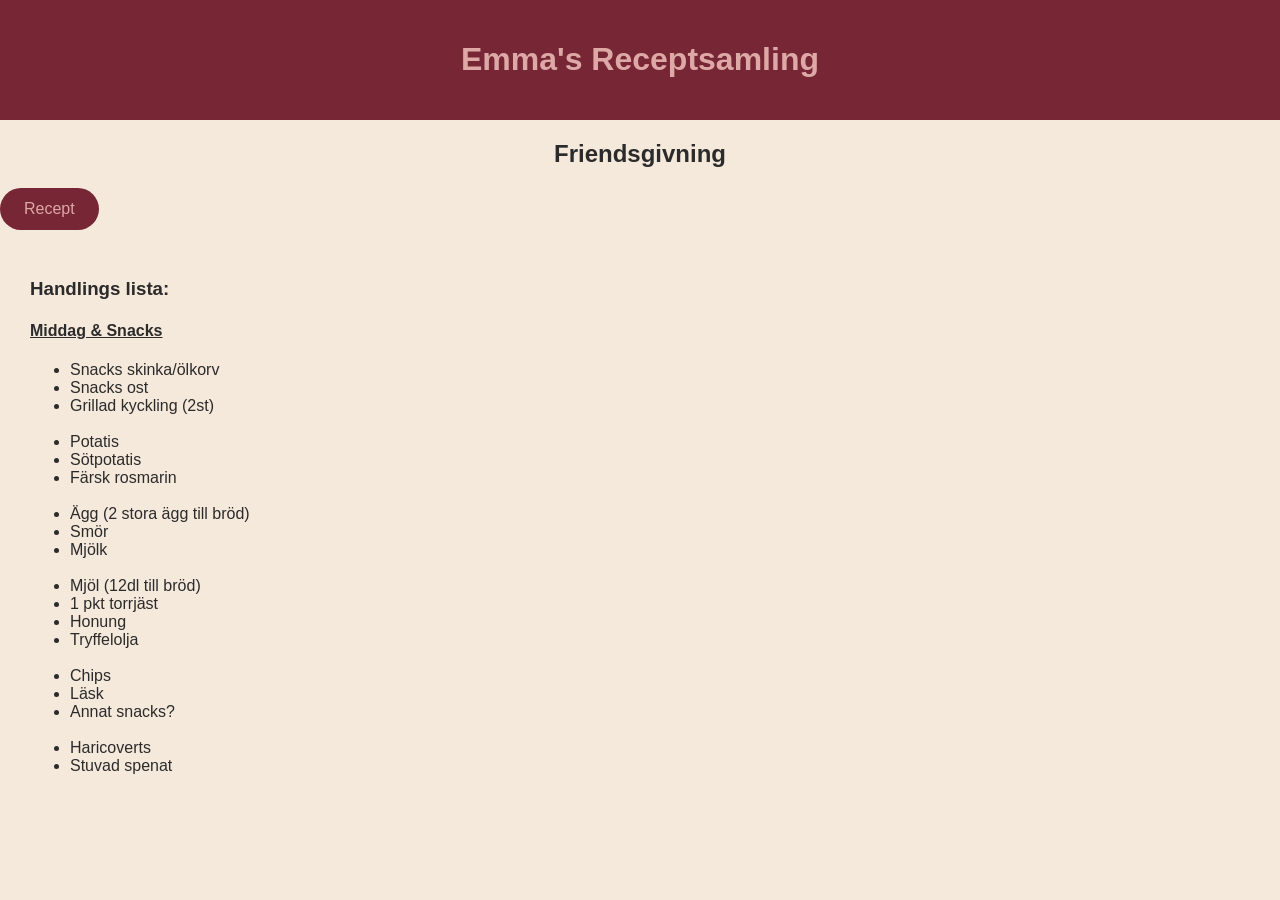
<file: index.html>
<!DOCTYPE html>
<html lang="sv">
<head>
    <meta charset="UTF-8">
    <meta name="viewport" content="width=device-width, initial-scale=1.0">
    <link rel = "stylesheet" href = "css/style.css">
    <title>Emma's Receptsamling</title>
</head>
<body>
    <header>
        <h1> Emma's Receptsamling</h1>
    </header>
    <main>
        <h2> Friendsgivning </h2>
        <a href ="recept.html" class="button">Recept</a>
        <section>
            <h3>Handlings lista: </h3>
            <h4>Middag & Snacks</h4>
            <ul>
                <li>Snacks skinka/ölkorv</li>
                <li>Snacks ost</li>
                <li>Grillad kyckling (2st)</li>
                <br>
                <li>Potatis</li>
                <li>Sötpotatis</li>
                <li>Färsk rosmarin</li>
                <br>
                <li>Ägg (2 stora ägg till bröd)</li>
                <li>Smör</li>
                <li>Mjölk</li>
                <br>
                <li>Mjöl (12dl till bröd)</li>
                <li>1 pkt torrjäst</li>
                <li>Honung</li>
                <li>Tryffelolja</li>
                <br>
                <li>Chips</li>
                <li>Läsk</li>
                <li>Annat snacks?</li>
                <br>
                <li>Haricoverts</li>
                <li>Stuvad spenat</li>
            </ul>
        </section>

    </main>
</body>
</html>
</file>
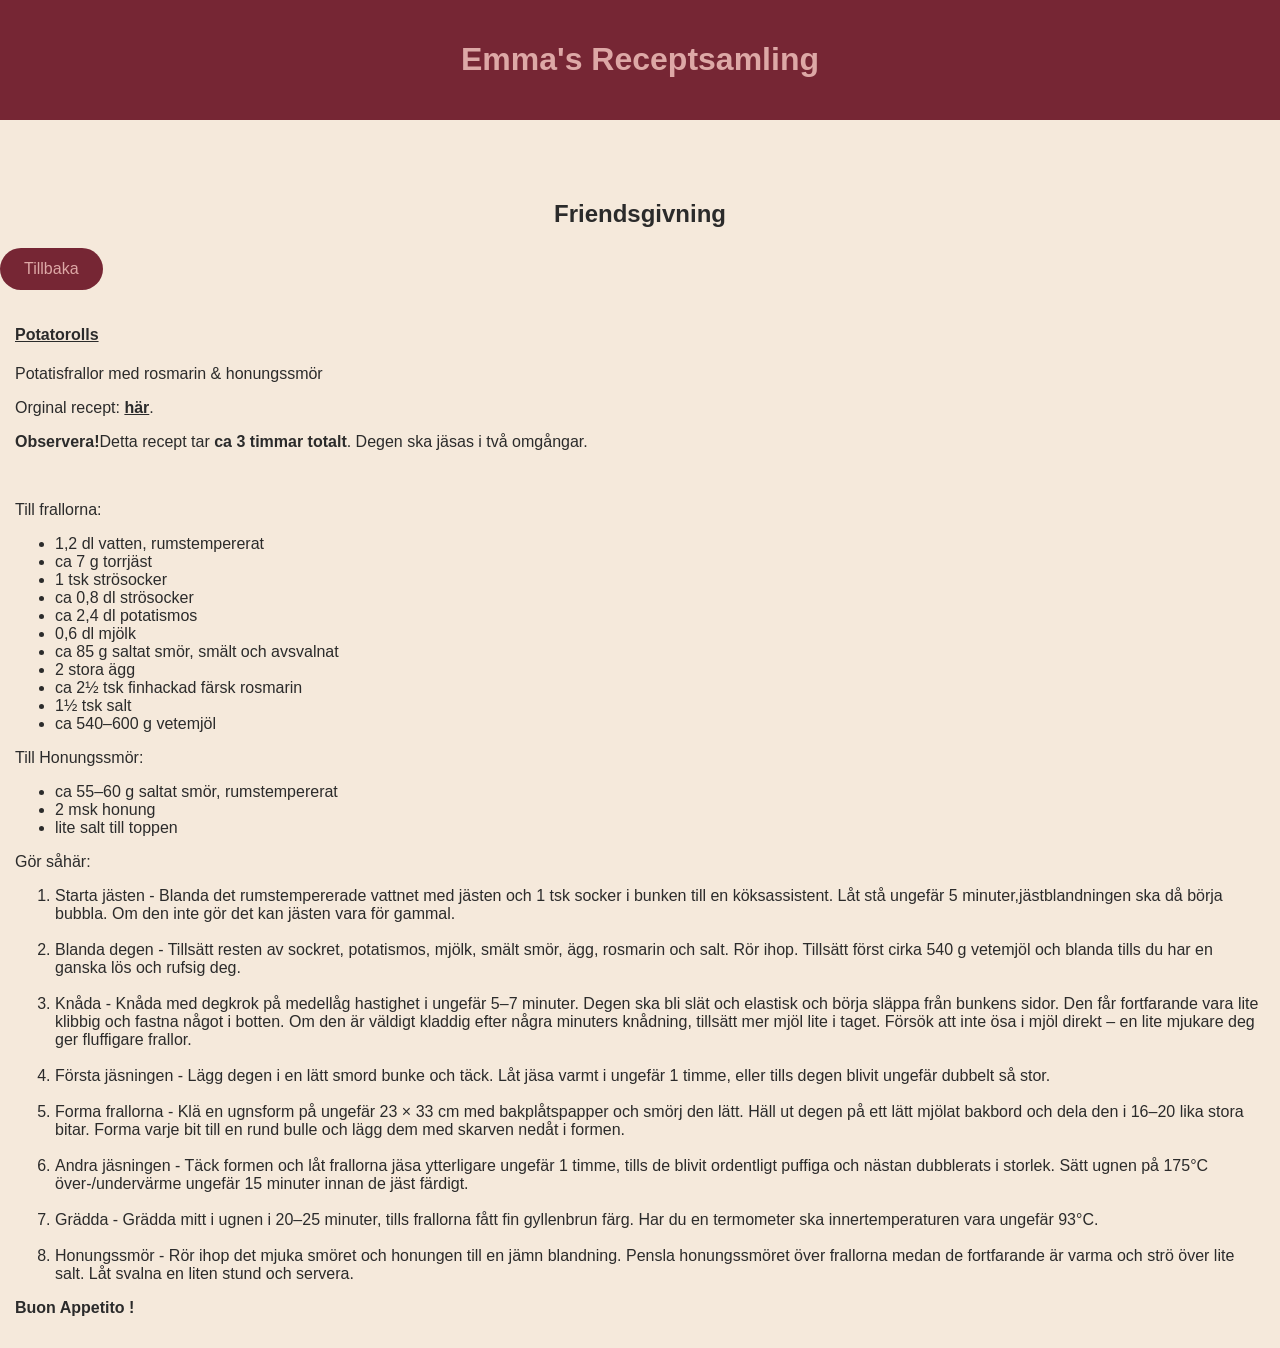
<file: recept.html>
<!DOCTYPE html>
<html lang="sv">
<head>
    <meta charset="UTF-8">
    <meta name="viewport" content="width=device-width, initial-scale=1.0">
    <link rel = "stylesheet" href = "css/style.css">
    <title>Emma's Receptsamling</title>
</head>
<body>
    <header>
        <h1> Emma's Receptsamling</h1>
    </header>
    <main>
        <section class="recept"></section>
            <h2> Friendsgivning </h2>
            <a href ="index.html" class="button">Tillbaka</a>

            <!--Article- Recept för potatisfrallor.-->
            <article>
                <h4>Potatorolls</h4>
                <p>Potatisfrallor med rosmarin & honungssmör</p>
            
                <p>Orginal recept:
                <a href="https://www.simplyrecipes.com/recipes/potato_dinner_rolls/" target="_blank"
                rel="noopener noreferrer"><strong>här</strong></a>.
                </p>
                <p><strong>Observera!</strong>Detta recept tar <strong>ca 3 timmar totalt</strong>. Degen ska jäsas i två omgångar.</p>
                <br>
                <p>Till frallorna: </p>
                <ul>
                    <li> 1,2 dl vatten, rumstempererat </li>
                    <li> ca 7 g torrjäst </li>
                    <li> 1 tsk strösocker </li>
                    <li> ca 0,8 dl strösocker </li>
                    <li> ca 2,4 dl potatismos </li>
                    <li> 0,6 dl mjölk </li>
                    <li> ca 85 g saltat smör, smält och avsvalnat </li>
                    <li> 2 stora ägg </li>
                    <li> ca 2½ tsk finhackad färsk rosmarin </li>
                    <li> 1½ tsk salt </li>
                    <li> ca 540–600 g vetemjöl </li>
                </ul>
                <p>Till Honungssmör: </p>
                <ul>
                    <li> ca 55–60 g saltat smör, rumstempererat </li>
                    <li> 2 msk honung </li>
                    <li> lite salt till toppen </li>
                </ul>
                <p>Gör såhär: </p>
                <ol>
                    <li> Starta jästen - Blanda det rumstempererade vattnet med jästen och 1 tsk socker i bunken till en köksassistent. Låt stå ungefär 5 minuter,jästblandningen ska då börja bubbla. Om den inte gör det kan jästen vara för gammal. </li>
                    <br>
                    <li> Blanda degen - Tillsätt resten av sockret, potatismos, mjölk, smält smör, ägg, rosmarin och salt. Rör ihop. Tillsätt först cirka 540 g vetemjöl och blanda tills du har en ganska lös och rufsig deg. </li>
                    <br>
                    <li> Knåda - Knåda med degkrok på medellåg hastighet i ungefär 5–7 minuter. Degen ska bli slät och elastisk och börja släppa från bunkens sidor. Den får fortfarande vara lite klibbig och fastna något i botten.
                        Om den är väldigt kladdig efter några minuters knådning, tillsätt mer mjöl lite i taget. Försök att inte ösa i mjöl direkt – en lite mjukare deg ger fluffigare frallor. </li>
                    <br>
                    <li> Första jäsningen - Lägg degen i en lätt smord bunke och täck. Låt jäsa varmt i ungefär 1 timme, eller tills degen blivit ungefär dubbelt så stor. </li>
                    <br>
                    <li> Forma frallorna - Klä en ugnsform på ungefär 23 × 33 cm med bakplåtspapper och smörj den lätt. Häll ut degen på ett lätt mjölat bakbord och dela den i 16–20 lika stora bitar. 
                        Forma varje bit till en rund bulle och lägg dem med skarven nedåt i formen. </li>
                    <br>
                    <li> Andra jäsningen - Täck formen och låt frallorna jäsa ytterligare ungefär 1 timme, tills de blivit ordentligt puffiga och nästan dubblerats i storlek. Sätt ugnen på 175°C över-/undervärme ungefär 15 minuter innan de jäst färdigt. </li>
                    <br>
                    <li> Grädda - Grädda mitt i ugnen i 20–25 minuter, tills frallorna fått fin gyllenbrun färg. Har du en termometer ska innertemperaturen vara ungefär 93°C. </li>
                    <br>
                    <li> Honungssmör - Rör ihop det mjuka smöret och honungen till en jämn blandning. Pensla honungssmöret över frallorna medan de fortfarande är varma och strö över lite salt. Låt svalna en liten stund och servera. </li>
                </ol>
                <p><strong>Buon Appetito !</strong></p>
            </article>
        </section>
        

    </main>
</body>
</html>
</file>
<file: css/style.css>
:root {
    --primary-color: #762634;
    --secondary-color: #475b49;
    --background-color: #f5e9db;
    --surface-color: #fef4e9;
    --accent-color: #d5ad79;

    --text-color: #2b2b2b;
    --text-on-primary:#dda8a6;
}

/* 2. Grundregler */
* {
    box-sizing: border-box;
}

body {
    margin: 0;
    background-color: var(--background-color);
    color: var(--text-color);
    font-family: 'Arial', sans-serif;
}

section {
    padding: 30px;

}

.recept {
    display: grid;
    grid-template-columns: 1fr auto 1fr;
}

article {
    grid-column: 2;
    padding: 15px;
}

a {
    color: inherit; 
}

.button {
    display: inline-block; 
    background-color: var(--primary-color);
    color: var(--text-on-primary);
    text-decoration: none;
    padding: 0.75rem 1.5rem;
    border-radius: 30px; 
    transition: 0.5s;
}

/* section {
    margin: 20px;
    padding: 30px;
    background-color: var(--surface-color);
}
 */
.button:hover {
    text-decoration: underline;
}




h1 {
    grid-column: 2;
    text-align: center;
    color: var(--text-on-primary);
}

h2 {
    text-align: center;
}

h4 {
    text-decoration: underline;
}

/* 3. Header och navigation */

header {
    background-color: var(--primary-color);
    padding: 20px;
    color: var(--text-on-primary);

    display: grid;
    grid-template-columns: 1fr auto 1fr;
    align-items: center;
    position: relative;
}
</file>
